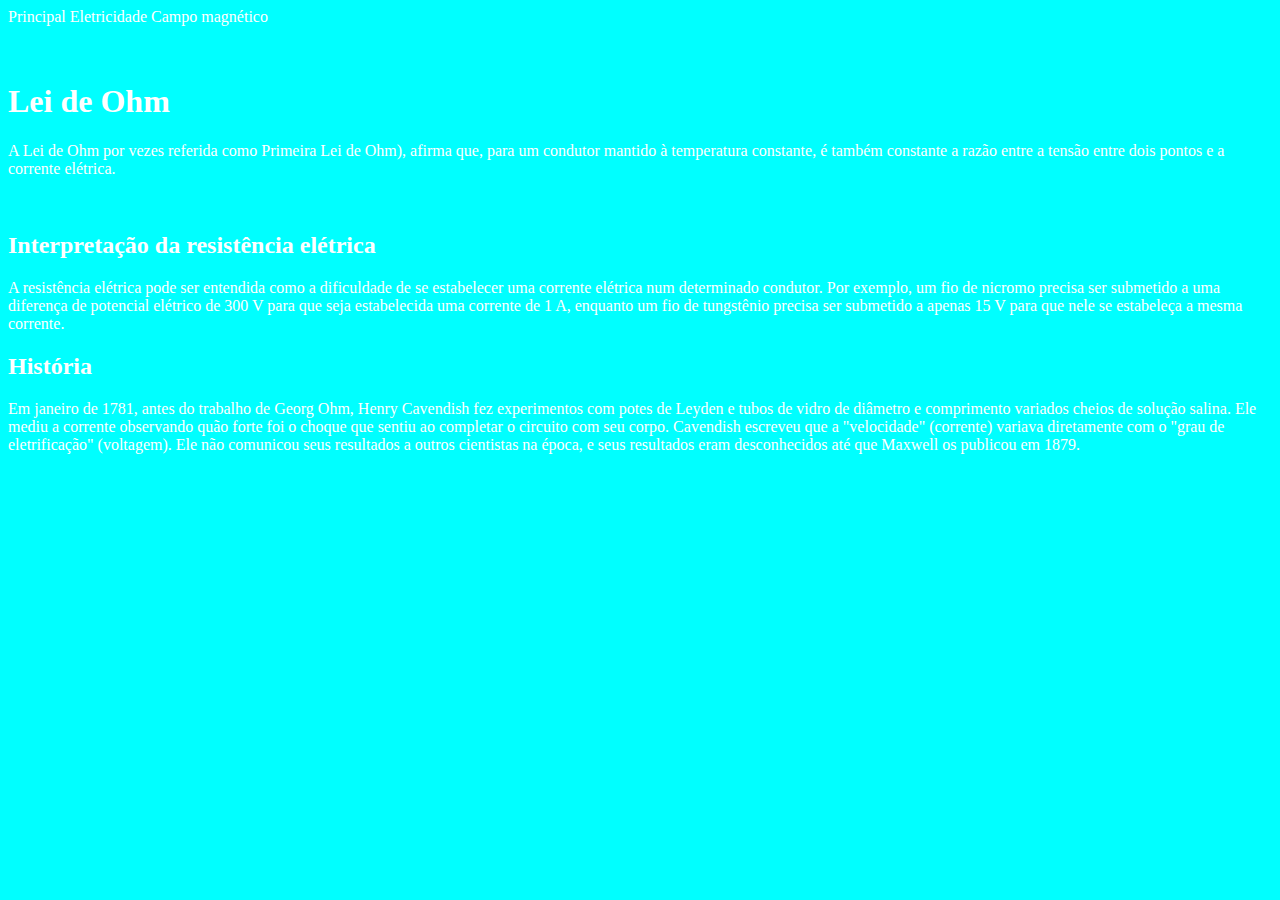
<file: index.html>
<!DOCTYPE html>
<html lang="pt-BR">
<head>
    <meta charset="UTF-8">
    <meta name="viewport" content="width=device-width, initial-scale=1.0">
<link rel="stylesheet" href="style.css">
    <title>Site</title>
</head>
<body>
    <nav>
        <a href="index.html">Principal</a>
        <a href="pagina2.html"> Eletricidade</a>
        <a href="pagina3.html">Campo magnético</a>
    </nav>
<br>
<br>
    <h1>Lei de Ohm</h1>
      <p>A Lei de Ohm por vezes referida como Primeira Lei de Ohm), afirma que, para um condutor mantido à temperatura constante, é também constante a razão entre a tensão entre dois pontos e a corrente elétrica.</p>
      <br>
      <h2>Interpretação da resistência elétrica</h2>
      <p>A resistência elétrica pode ser entendida como a dificuldade de se estabelecer uma corrente elétrica num determinado condutor. Por exemplo, um fio de nicromo precisa ser submetido a uma diferença de potencial elétrico de 300 V para que seja estabelecida uma corrente de 1 A, enquanto um fio de tungstênio precisa ser submetido a apenas 15 V para que nele se estabeleça a mesma corrente.</p>
      <h2>História</h2>
      <p>Em janeiro de 1781, antes do trabalho de Georg Ohm, Henry Cavendish fez experimentos com potes de Leyden e tubos de vidro de diâmetro e comprimento variados cheios de solução salina. Ele mediu a corrente observando quão forte foi o choque que sentiu ao completar o circuito com seu corpo. Cavendish escreveu que a "velocidade" (corrente) variava diretamente com o "grau de eletrificação" (voltagem). Ele não comunicou seus resultados a outros cientistas na época, e seus resultados eram desconhecidos até que Maxwell os publicou em 1879.</p>
</html>
</file>
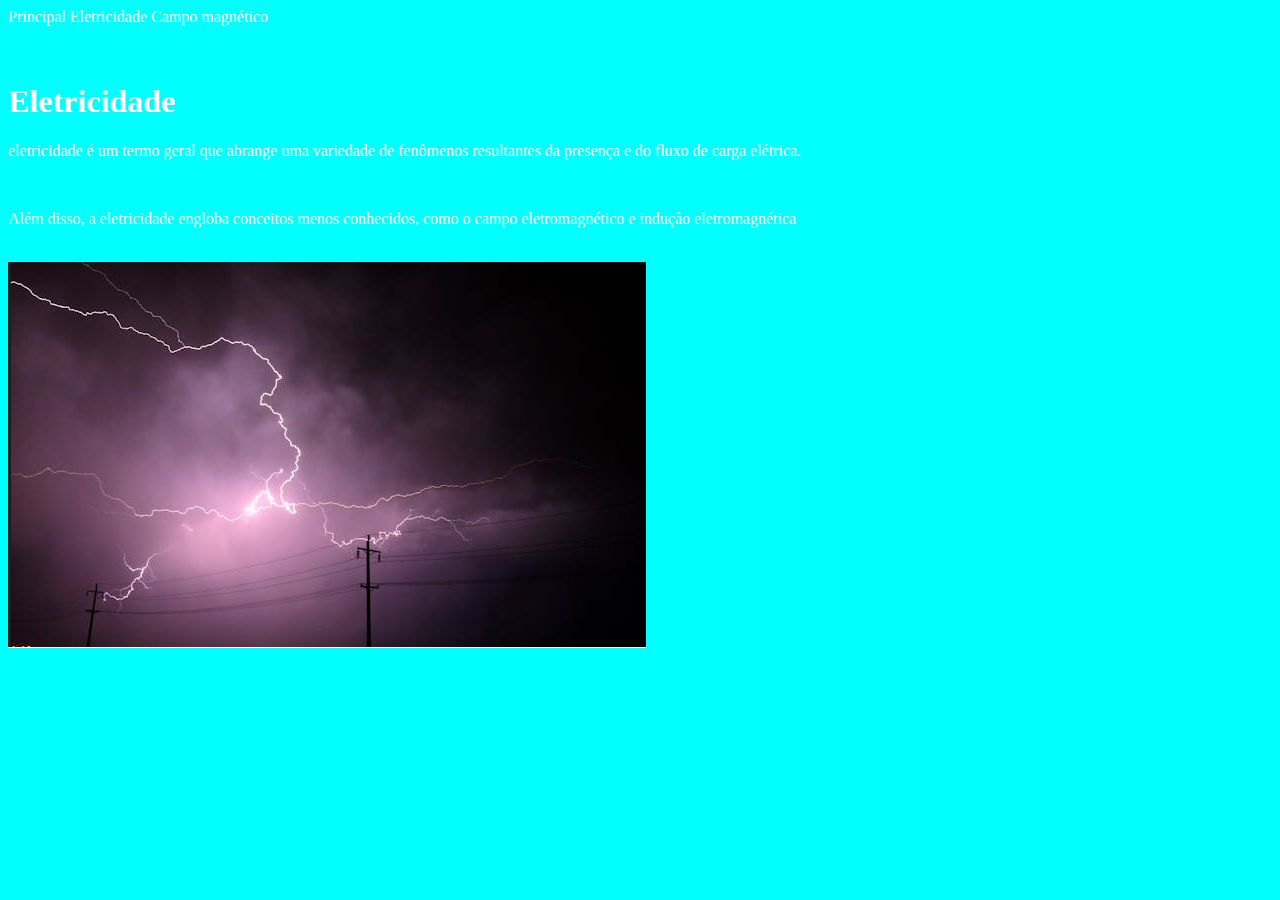
<file: pagina2.html>
<!DOCTYPE html>
<html lang="pt-BR">
<head>
    <meta charset="UTF-8">
    <meta name="viewport" content="width=device-width, initial-scale=1.0">
    <link rel="stylesheet" href="style.css">
    <title>Site</title>
</head>
<body>
    <nav>
        <a href="index.html">Principal</a>
        <a href="pagina2.html"> Eletricidade</a>
        <a href="pagina3.html">Campo magnético</a>
    </nav>
   
    <br>
    <br>
    <h1>Eletricidade</h1>
    <p>eletricidade é um termo geral que abrange uma variedade de fenômenos resultantes da presença e do fluxo de carga elétrica.</p>
    <br>
    <p> Além disso, a eletricidade engloba conceitos menos conhecidos, como o campo eletromagnético e indução eletromagnética</p>
    <br>
<div><img src="img.png" alt="raio"></div>
</body>
</html>
</file>
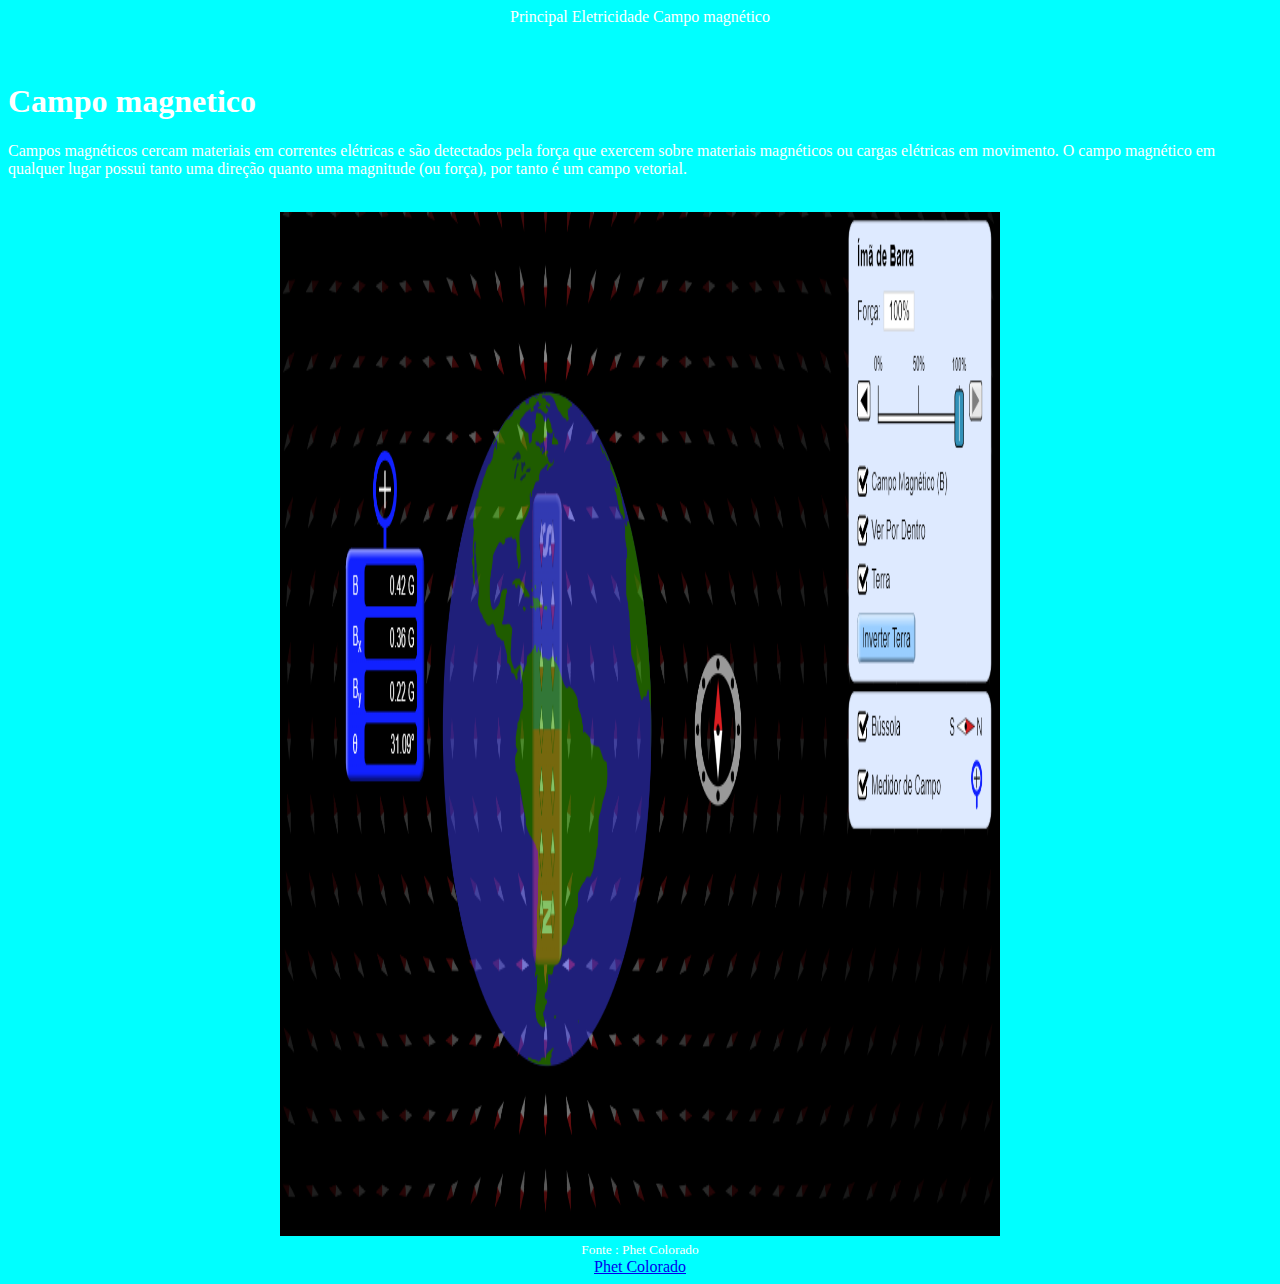
<file: pagina3.html>
<!DOCTYPE html>
<html lang="pt-BR">
<head>
    <meta charset="UTF-8">
    <meta name="viewport" content="width=device-width, initial-scale=1.0">
    <link rel="stylesheet" href="style2.css">
    <title>Site</title>
</head>
<body>
    <nav>
        <a href="index.html">Principal</a>
        <a href="pagina2.html"> Eletricidade</a>
        <a href="pagina3.html">Campo magnético</a>
    </nav>
    <br>
    <br>
    <h1>Campo magnetico</h1>
    <p>Campos magnéticos cercam materiais em correntes elétricas e são detectados pela força que exercem sobre materiais magnéticos ou cargas elétricas em movimento. O campo magnético em qualquer lugar possui tanto uma direção quanto uma magnitude (ou força), por tanto é um campo vetorial.</p>
    <br>
    <div>
        <img src="desespero.png" alt="figura do ima">
        <br>
        <small>Fonte : Phet Colorado</small>
        <br>
    <a href="https://phet.colorado.edu/sims/html/magnet-and-compass/latest/magnet-and-compass_all.html?locale=pt_BR">Phet Colorado</a>
    </div>
   
</body>
</html>
</file>
<file: style.css>
body {
    background-color: aqua;
    color: white;
}
nav a{
    color: white;
    text-decoration: none;
}
</file>
<file: style2.css>
body {
    background-color: aqua;
    color: white;
}
nav {
    text-align: center;
}
nav a{
    color: white;
    text-decoration: none;
}

div{
    text-align: center;
}
div img{
    height: 80vw;
    width: 80vh;
}
</file>
